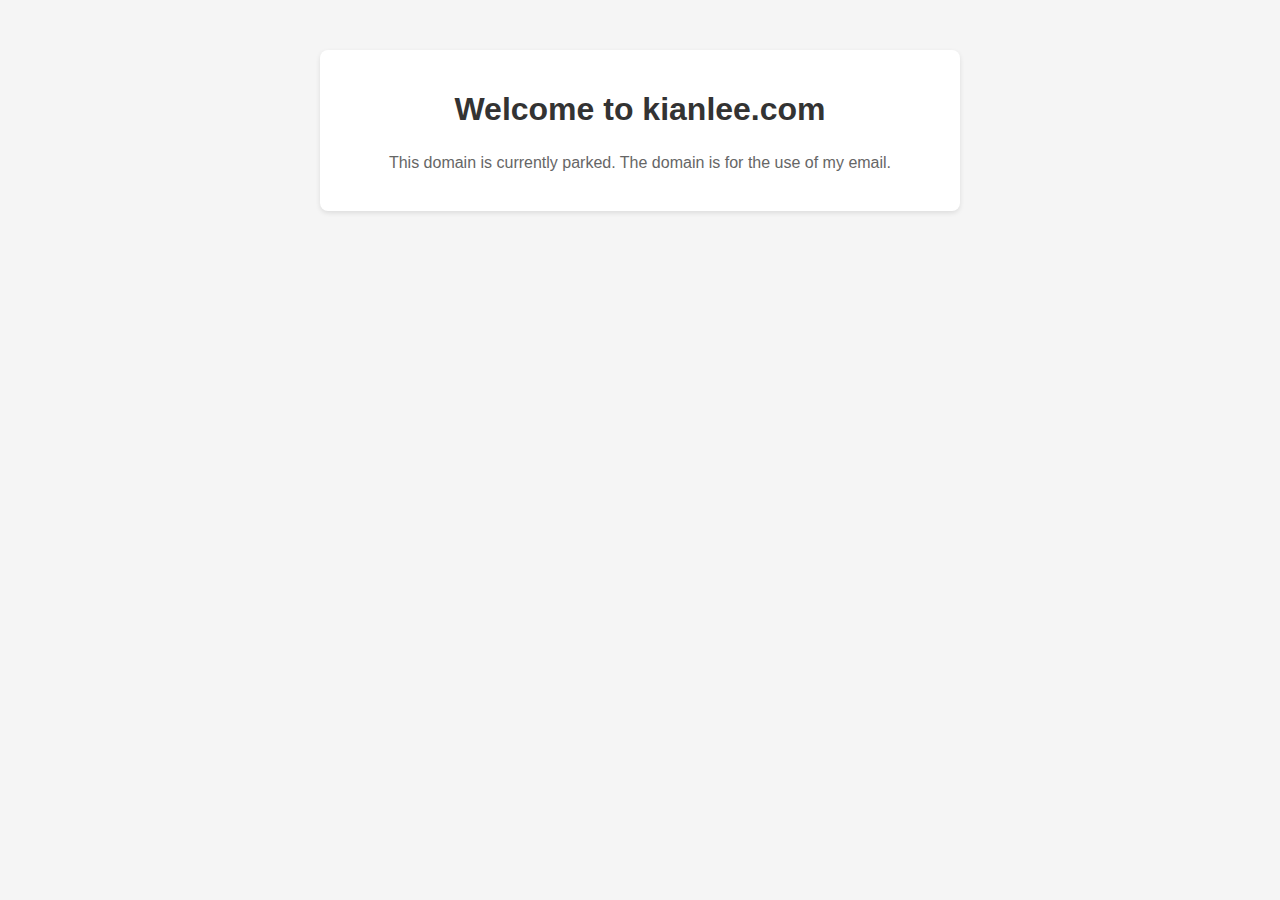
<file: index.html>
<!DOCTYPE html>
<html lang="en">
<head>
    <meta charset="UTF-8">
    <meta name="viewport" content="width=device-width, initial-scale=1.0">
    <title>Kian Lee - Domain Parked</title>
    <link rel="stylesheet" href="style.css">
</head>
<body>
    <div class="container">
        <h1>Welcome to kianlee.com</h1>
        <p>This domain is currently parked. The domain is for the use of my email.</p>
    </div>
</body>
</html>
</file>
<file: style.css>
body {
    font-family: Arial, sans-serif;
    margin: 0;
    padding: 0;
    background-color: #f5f5f5;
    text-align: center;
}
.container {
    max-width: 600px;
    margin: 50px auto;
    padding: 20px;
    background-color: #fff;
    border-radius: 8px;
    box-shadow: 0 2px 5px rgba(0, 0, 0, 0.1);
}
h1 {
    color: #333;
}
p {
    color: #666;
    line-height: 1.6;
}
</file>
